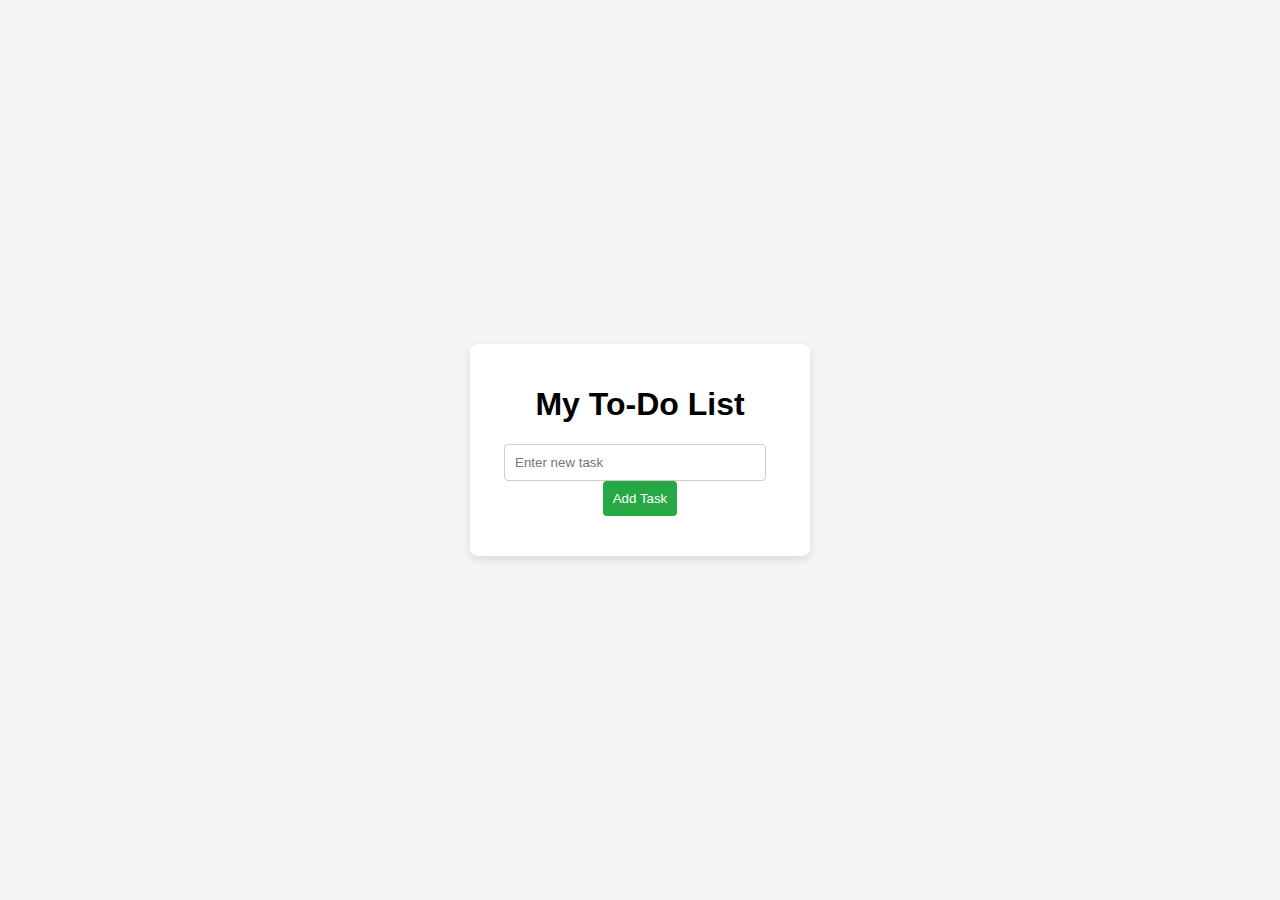
<file: Q4.html>
<!DOCTYPE html>
<html lang="en">
<head>
    <meta charset="UTF-8">
    <meta name="viewport" content="width=device-width, initial-scale=1.0">
    <title>Simple To-Do List</title>
    <link rel="stylesheet" href="styles1.css">
</head>
<body>
    <div class="todo-container">
        <h1>My To-Do List</h1>
        <input type="text" id="taskInput" placeholder="Enter new task">
        <button id="addTaskButton">Add Task</button>

        <ul id="taskList"></ul>
    </div>

    <script src="script.js"></script>
</body>
</html>
</file>
<file: styles1.css>
/* Basic styles for the page */
body {
    font-family: Arial, sans-serif;
    background-color: #f4f4f4;
    display: flex;
    justify-content: center;
    align-items: center;
    height: 100vh;
    margin: 0;
}

.todo-container {
    background-color: white;
    padding: 20px;
    border-radius: 8px;
    box-shadow: 0 4px 8px rgba(0, 0, 0, 0.1);
    width: 300px;
    text-align: center;
}

input {
    padding: 10px;
    width: 80%;
    margin-right: 10px;
    border: 1px solid #ccc;
    border-radius: 4px;
}

button {
    padding: 10px;
    background-color: #28a745;
    color: white;
    border: none;
    border-radius: 4px;
    cursor: pointer;
}

button:hover {
    background-color: #218838;
}

ul {
    list-style-type: none;
    padding: 0;
    margin-top: 20px;
}

li {
    background-color: #f9f9f9;
    padding: 10px;
    margin: 5px 0;
    border-radius: 4px;
    display: flex;
    justify-content: space-between;
    align-items: center;
}

button.remove {
    background-color: #dc3545;
    color: white;
    border: none;
    padding: 5px 10px;
    cursor: pointer;
    border-radius: 4px;
}

button.remove:hover {
    background-color: #c82333;
}
</file>
